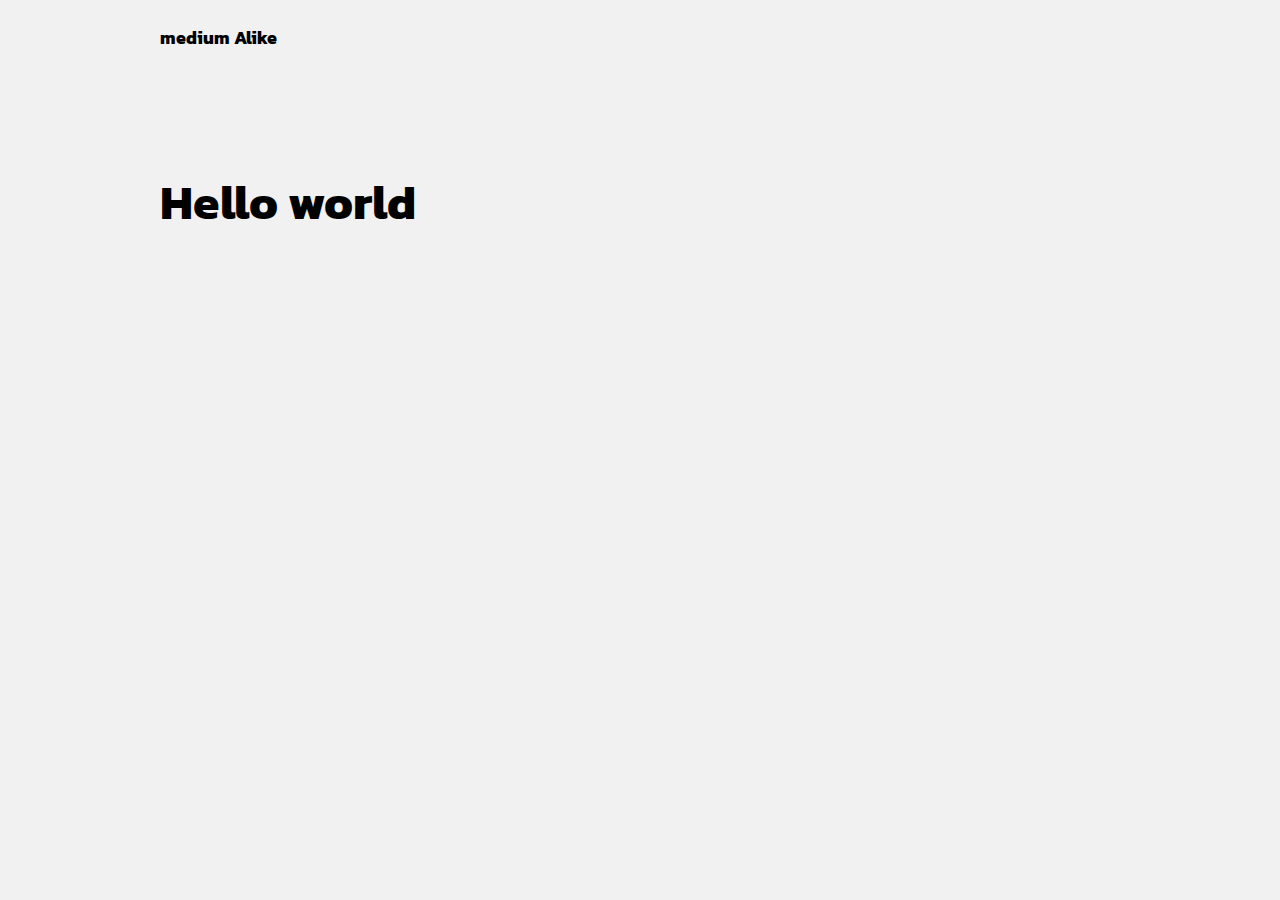
<file: index.html>
<!DOCTYPE html>
<html lang="en">
<head>
    <meta charset="UTF-8">
    <meta http-equiv="X-UA-Compatible" content="IE=edge">
    <meta name="viewport" content="width=device-width, initial-scale=1.0">
    <link rel="stylesheet" href="style.css">
    <link rel="preconnect" href="https://fonts.googleapis.com">
    <link rel="preconnect" href="https://fonts.gstatic.com" crossorigin>
    <link rel="preconnect" href="https://fonts.googleapis.com">
    <link rel="preconnect" href="https://fonts.gstatic.com" crossorigin>
    <link href="https://fonts.googleapis.com/css2?family=Josefin+Sans:wght@200;400;700&family=Kanit&display=swap" rel="stylesheet">
    <link rel="preconnect" href="https://fonts.googleapis.com">
<link rel="preconnect" href="https://fonts.gstatic.com" crossorigin>
<link href="https://fonts.googleapis.com/css2?family=Inter:wght@500;700&family=Josefin+Sans:wght@200;400;700&family=Kanit&display=swap" rel="stylesheet">
    <title>Document</title>
</head>
<body>
    <header class="header">
        
        <h3>medium Alike</h3>
        <section class="info">
            <h1>Hello world</h1>
           
           </section>
     </header>
        <div id="posts">
        
            
        </div>
    
     
   
    

    <script src="/index.js">
    
    function init(){
    var button = document.getElementById("btn")
    button.onclick = transfer();return false;
}

    </script>
</body>
</html>
</file>
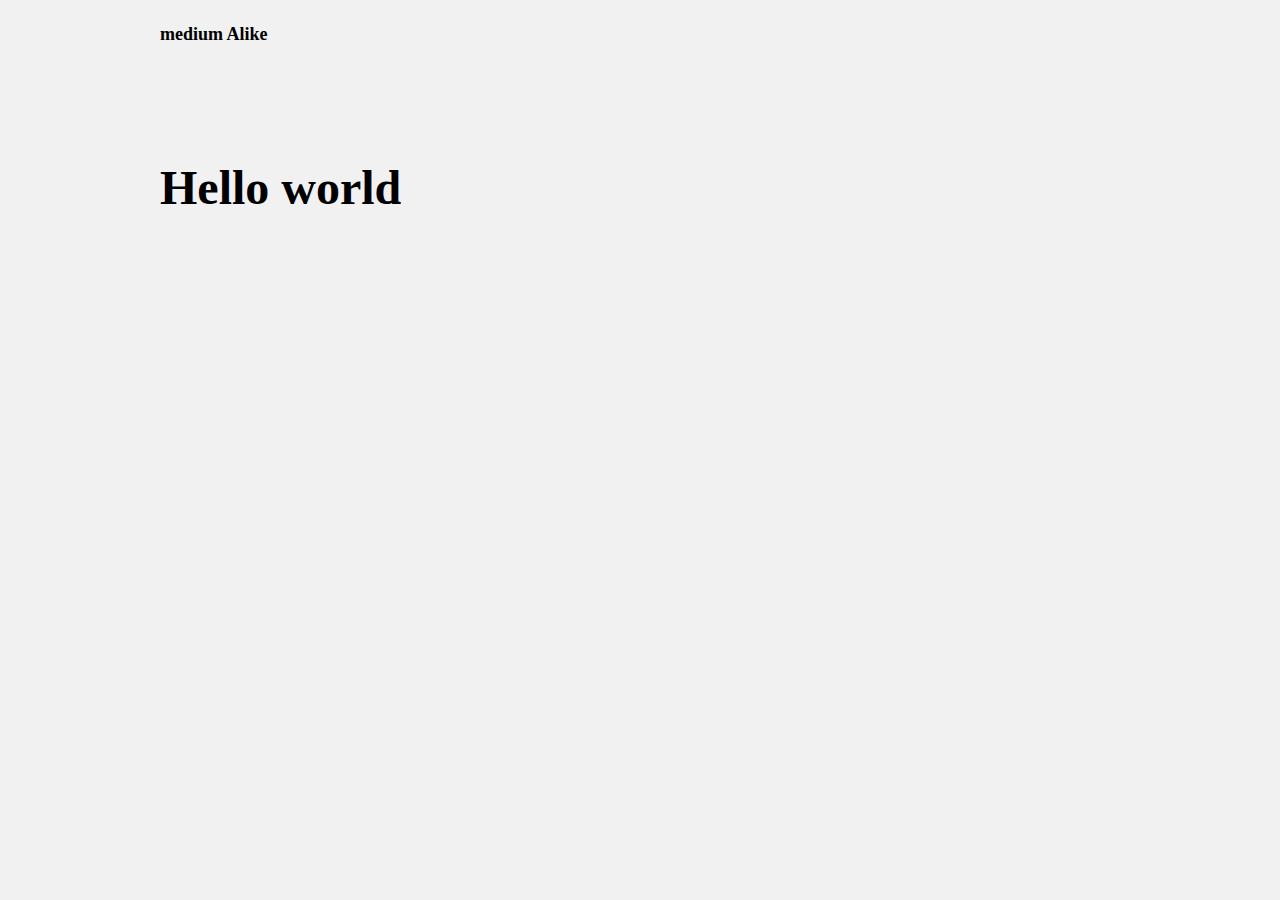
<file: newpage.html>
<!DOCTYPE html>
<html lang="en">
<head>
    <meta charset="UTF-8">
    <meta http-equiv="X-UA-Compatible" content="IE=edge">
    <meta name="viewport" content="width=device-width, initial-scale=1.0">
    <link rel="stylesheet" href="style.css">
    <title>Document</title>
</head>
<body>
    <title>Document</title>
</head>
<body>
    <header class="header">
        
        <h3>medium Alike</h3>
        <section class="info">
            <h1>Hello world</h1>
            <div class="form-content" id="content">

            <div class="title">
                <p id="title-block-page">
                   
                </p>
                <p id="title-page2">

                </p>
            </div>
    
    <script src="newpage.js"> 
   function transfer(){
    var a = forma.text3.value;
   location.href = "newhtml.html?"+a;
}
</script>
</body>
</html>
</file>
<file: style.css>
*{
    margin: 0;
    padding: 0;
}

hr{
    width: 1215px;
    margin-left: 160px;
}



body{
    background: #f1f1f1;
    padding-left: 160px;
    padding-right: 160px;
}
.header h3{
    padding-top: 24px;
    font-family: 'Kanit';
    font-style: Medium;
    font-size: 18px;
}
.info h1{
    font-family: 'Kanit';
    font-style: Medium;
    font-size: 48px;
    padding-top: 67px;
    padding-bottom: 67px;
}

section{
    padding-bottom: 36px;
    padding-top: 48px;
}


.form-content{
    padding-bottom:64px;
}

.form-content form input{
   border: none;
   width: 120px;
   height: 30px;
   border-radius: 20px;
   margin-right: 20px 
}

.post-item{
    
    padding-bottom:64px;
    display: flex;
    justify-content: space-between;
}


.post-item-2{
    width: 755px;
}


.post-title  {
    font-family: 'Inter';
    font-style: Bold 700;
    font-size: 28px;
    line-height: 34px;
    padding-bottom: 24px;

}
.post-text {
    margin-top:24px;
    
}

.post-title {
    text-decoration: none;
    color: inherit;
}

.btn {
    margin-top:24px;
    border: none;
  outline: none;
  display: inline-block;
  text-align: center;
  text-decoration: none;
  cursor: pointer;
  font-size: 16px;
  padding: 12px 16px;
  border-radius: 100px;
  color: #000;
  background: #fff;
}

.title_img{
    margin-left: auto;
}
</file>
